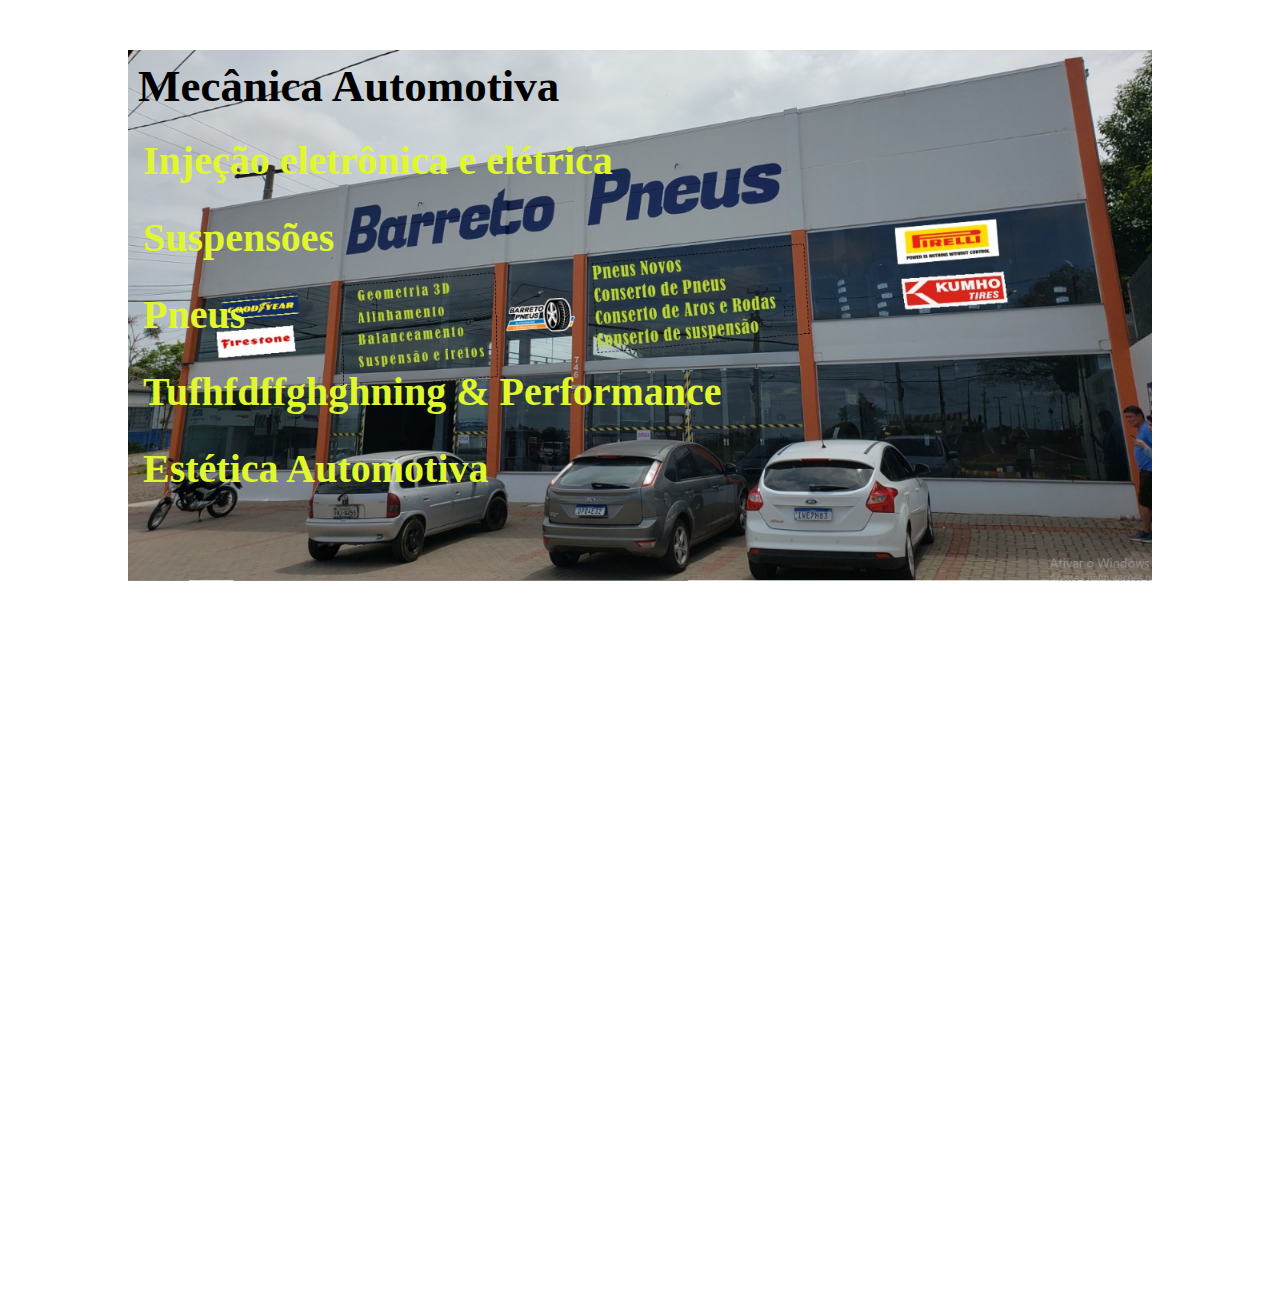
<file: index.html>
<!DOCTYPE html>
<html lang="pt-br">
  <head>
    <meta charset="UTF-8">
    <title>GARAGE TAROUCO BARRETO</title> 
    <link rel="stylesheet" href="./css/style.css">
  </head>
  <body>
    <div class="container">
      <h1 id="title">Mecânica Automotiva</h1>
      <h2 class="one">Injeção eletrônica e elétrica</h2>
      <h3 class="one">Suspensões</h3>
      <h4 class="one">Pneus</h4>
      <h5 class="one">Tufhfdffghghning & Performance</h5>
      <h6 class="five">Estética Automotiva</h6>
    </div>
    <div id="mapa">
      <iframe src="https://www.google.com/maps/embed?pb=!1m16!1m12!1m3!1d27568.79103536736!2d-54.90741766873868!3d-30.262763758608482!2m3!1f0!2f0!3f0!3m2!1i1024!2i768!4f13.1!2m1!1sbarreto%20pneus%20ros%C3%A1rio%20do%20sul!5e0!3m2!1spt-BR!2sbr!4v1635880930763!5m2!1spt-BR!2sbr" width="600" height="450" style="border:0;" allowfullscreen="" loading="lazy"></iframe>
    </div>
  </body>
</html>
</file>
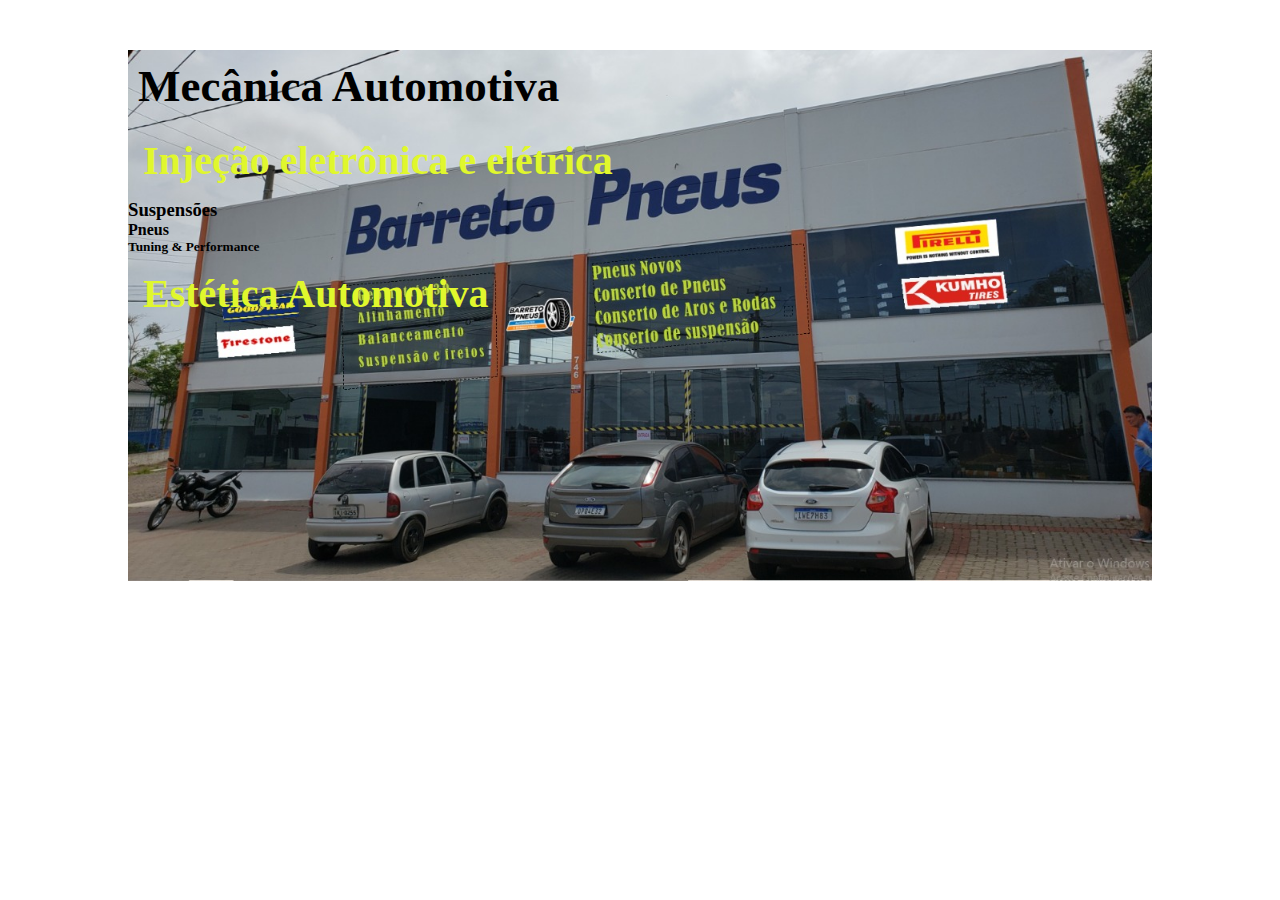
<file: 01-ola-mundo-2-eu-sozinho.html>
<!DOCTYPE html>
<html lang="pt-br">
  <head>
    <meta charset="UTF-8">
    <title>GARAGE TAROUCO BARRETO</title> 
    <link rel="stylesheet" href="./css/style.css">
  </head>
  <body>
    <div class="container">
      <h1 id="title">Mecânica Automotiva</h1>
      <h2 class="one">Injeção eletrônica e elétrica</h2>
      <h3 class="two">Suspensões</h3>
      <h4 class="three">Pneus</h4>
      <h5 class="four">Tuning & Performance</h5>
      <h6 class="five">Estética Automotiva</h6>
    </div>
  </body>
</html>
</file>
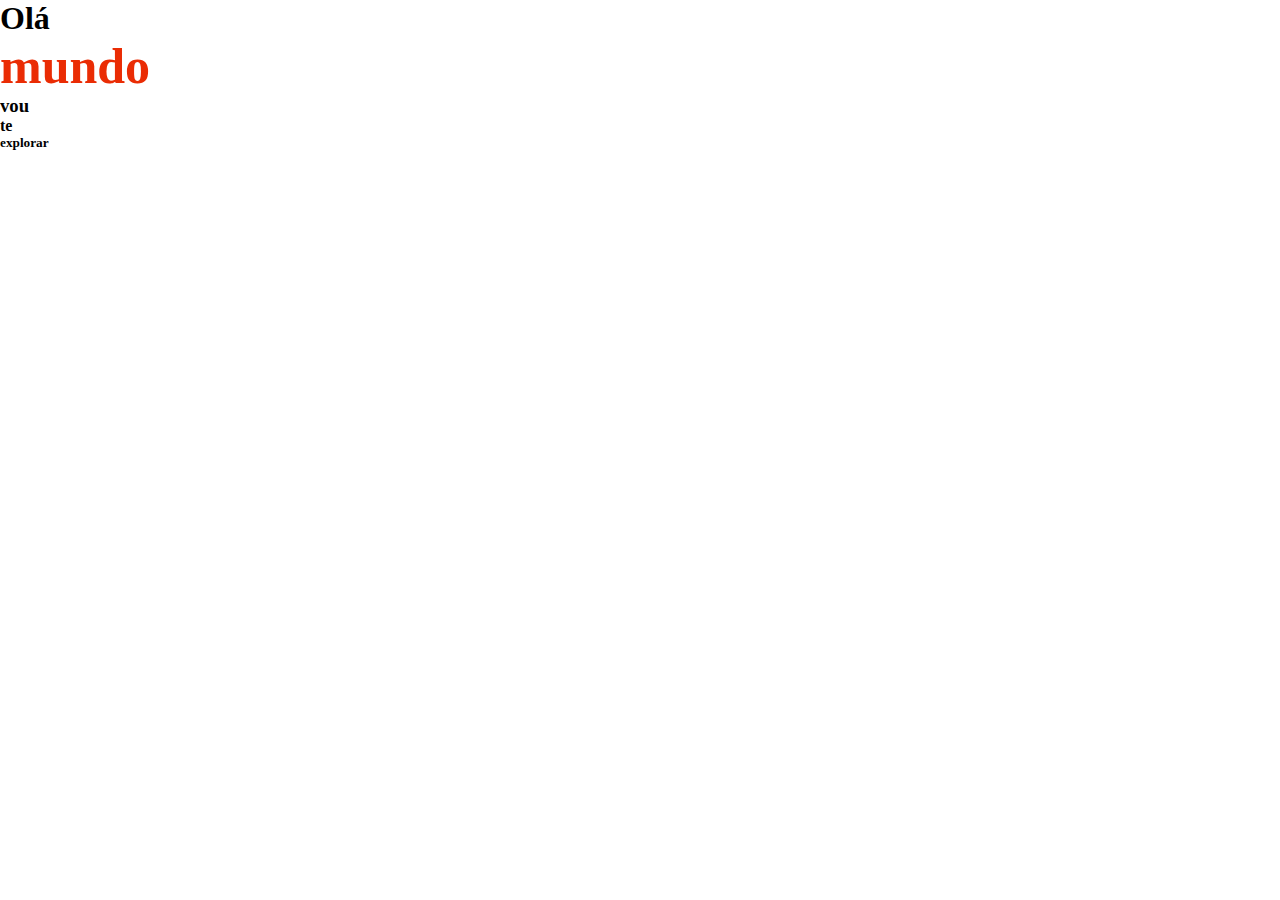
<file: 01-ola-mundo.html>
<!DOCTYPE html>
<html lang="pt-br">
<head>
  <meta charset="UTF-8">
  <title>Document</title>
  <link rel="stylesheet" href="./css/style.css" >

</head>
<body>
  <h1  class="pc not"> Olá </h1>
  <h2 style="color: #EA2C04; font-size: 50px"> mundo </h2>
  <h3 class="not"> vou </h3>
  <h4 class="not"> te </4>
  <h5> explorar </4>
</body>
</html>
</file>
<file: css/style.css>
*{
  margin: 0px;
  padding: 0px;
}
.container {
  margin: 50px auto 5px;
  padding-bottom: 5px;
  /* background-color: black; */
  background-image: url("../img/foto.jpeg");
  background-repeat: no-repeat; 
  background-size: 100%;
  width: 80%;
  height: 80vh;
}

#title {
  color: black;
  font-size: 45px;
  padding: 10px;
}

.one, .five {
  color: rgb(224 247 45);
  font-size: 40px;
  padding: 15px;
}
#mapa {
  margin: 0px auto 15px;
  width: 80%;
  height: 500px;
}
</file>
